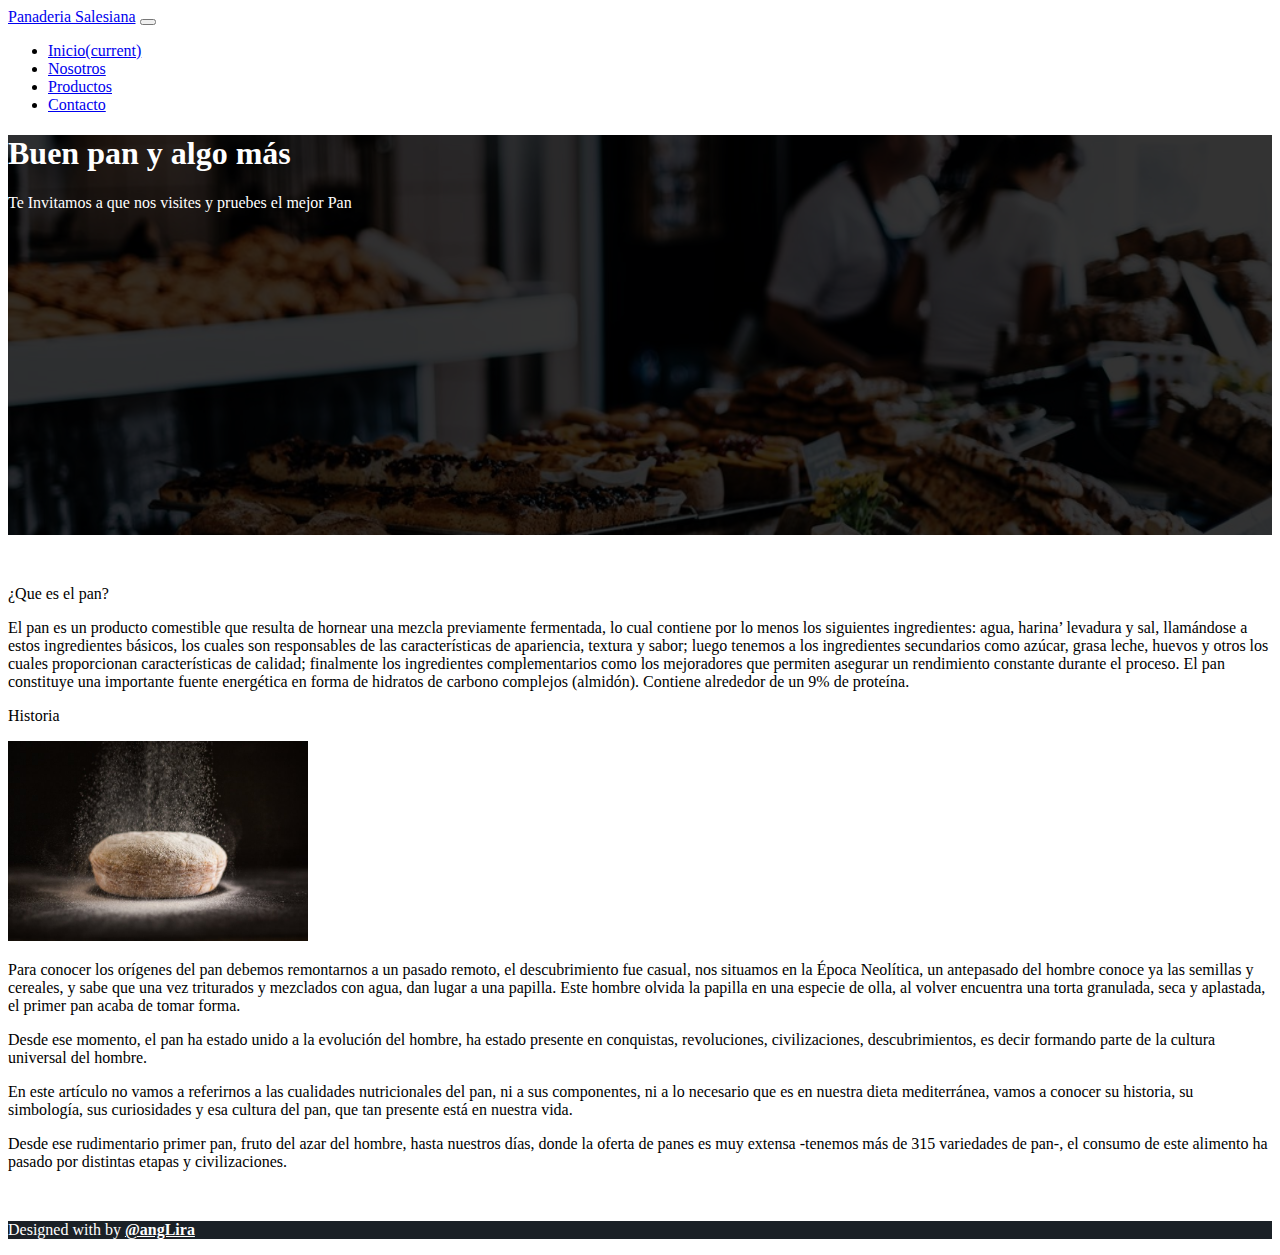
<file: index.html>
<!DOCTYPE html>
<html lang="es">
<head>
  <meta charset="UTF-8">
  <meta name="viewport" content="width=device-width, initial-scale=1.0">
  <title>Panaderia | Salesiana</title>
  <!-- Bootstrap -->
  <link rel="stylesheet" href="https://stackpath.bootstrapcdn.com/bootstrap/4.5.0/css/bootstrap.min.css" integrity="sha384-9aIt2nRpC12Uk9gS9baDl411NQApFmC26EwAOH8WgZl5MYYxFfc+NcPb1dKGj7Sk" crossorigin="anonymous">
  <!-- Hoja de estilo -->
  <link rel="stylesheet" href="./css/style.css">
</head>
<body>
  <header>

    <!-- Titulo logo -->
    <nav class="navbar navbar-expand-lg navbar-light bg-light">
      <div class="container">
        <a class="navbar-brand" href="#">Panaderia Salesiana</a>
        <button class="navbar-toggler" type="button" data-toggle="collapse" data-target="#navbarSupportedContent" aria-controls="navbarSupportedContent" aria-expanded="false" aria-label="Toggle navigation">
          <span class="navbar-toggler-icon"></span>
        </button>

        <!-- Barra de navegacion -->
        <div class="collapse navbar-collapse" id="navbarSupportedContent">
          <ul class="navbar-nav ml-auto">
            <li class="nav-item active">
              <a class="nav-link" href="./index.html">Inicio<span class="sr-only">(current)</span></a>
            </li>
            <li class="nav-item">
              <a class="nav-link" href="./aboutUs.html">Nosotros</a>
            </li>
            <li class="nav-item">
              <a class="nav-link" href="./products.html">Productos</a>
            </li>
            <li class="nav-item">
              <a class="nav-link" href="./contactUs.html">Contacto</a>
            </li>
          </ul>
        </div>
      </div>
    </nav>

    <!-- Portada -->
    <div class="cover d-flex justify-content-center align-items-center flex-column">
      <h1>Buen <strong>pan</strong> y algo <strong>más</strong></h1>
      <p>
        Te Invitamos a que nos visites y pruebes el mejor Pan
      </p>
    </div>
  </header>

  <!-- Contenido -->
  <div class="container">
    <section class="section-margin">
      <p class="h2 pb-2">¿Que es el pan?</p>
      <p class="text-justify">
        El pan es un producto comestible que resulta de hornear una mezcla previamente  fermentada, 
        lo cual contiene por lo menos los siguientes ingredientes: agua, harina’ levadura y sal, llamándose
        a estos ingredientes básicos, los cuales son responsables de las características de apariencia, 
        textura y sabor; luego tenemos a los ingredientes secundarios como azúcar, grasa leche, huevos y otros 
        los cuales proporcionan características de calidad; finalmente los ingredientes complementarios como los
        mejoradores que permiten asegurar un rendimiento constante durante el proceso.
        El pan constituye una importante fuente energética en forma de hidratos de carbono complejos (almidón). Contiene alrededor de un 9% de proteína.
      </p>          
      <p class="h2 pt-3 pb-2">Historia</p>
      <img  height="200px" class="rounded float-right ml-5 mb-3" src="./img/history.jpg" />
      <p class="text-justify">
        Para conocer los orígenes del pan debemos remontarnos a un pasado remoto, el descubrimiento fue casual, nos situamos en la Época Neolítica, un antepasado del hombre conoce ya las semillas y cereales, y sabe que una vez triturados y mezclados con agua, dan lugar a una papilla. Este hombre olvida la papilla en una especie de olla, al volver encuentra una torta granulada, seca y aplastada, el primer pan acaba de tomar forma.
      </p>
      <p class="text-justify">
        Desde ese momento, el pan ha estado unido a la evolución del hombre, ha estado presente en conquistas, revoluciones, civilizaciones, descubrimientos, es decir formando parte de la cultura universal del hombre.
      </p>
      <p class="text-justify">
        En este artículo no vamos a referirnos a las cualidades nutricionales del pan, ni a sus componentes, ni a lo necesario que es en nuestra dieta mediterránea, vamos a conocer su historia, su simbología, sus curiosidades y esa cultura del pan, que tan presente está en nuestra vida.
      </p>
      <p class="text-justify">
        Desde ese rudimentario primer pan, fruto del azar del hombre, hasta nuestros días, donde la oferta de panes es muy extensa -tenemos más de 315 variedades de pan-, el consumo de este alimento ha pasado por distintas etapas y civilizaciones.
      </p>
    </section>
    
  </div>

  <!-- Pie de pagina -->
  <footer class="end">
    <div class="container mt-2 d-flex justify-content-end"> 
      <p>Designed with by <a href="https://anglira.github.io/" target="_blank">@angLira</a> </p>
    </div>
  </footer>

  <!-- Bootstrap  -->
  <script src="https://code.jquery.com/jquery-3.5.1.slim.min.js" integrity="sha384-DfXdz2htPH0lsSSs5nCTpuj/zy4C+OGpamoFVy38MVBnE+IbbVYUew+OrCXaRkfj" crossorigin="anonymous"></script>
  <script src="https://cdn.jsdelivr.net/npm/popper.js@1.16.0/dist/umd/popper.min.js" integrity="sha384-Q6E9RHvbIyZFJoft+2mJbHaEWldlvI9IOYy5n3zV9zzTtmI3UksdQRVvoxMfooAo" crossorigin="anonymous"></script>
  <script src="https://stackpath.bootstrapcdn.com/bootstrap/4.5.0/js/bootstrap.min.js" integrity="sha384-OgVRvuATP1z7JjHLkuOU7Xw704+h835Lr+6QL9UvYjZE3Ipu6Tp75j7Bh/kR0JKI" crossorigin="anonymous"></script>
</body>
</html>
</file>
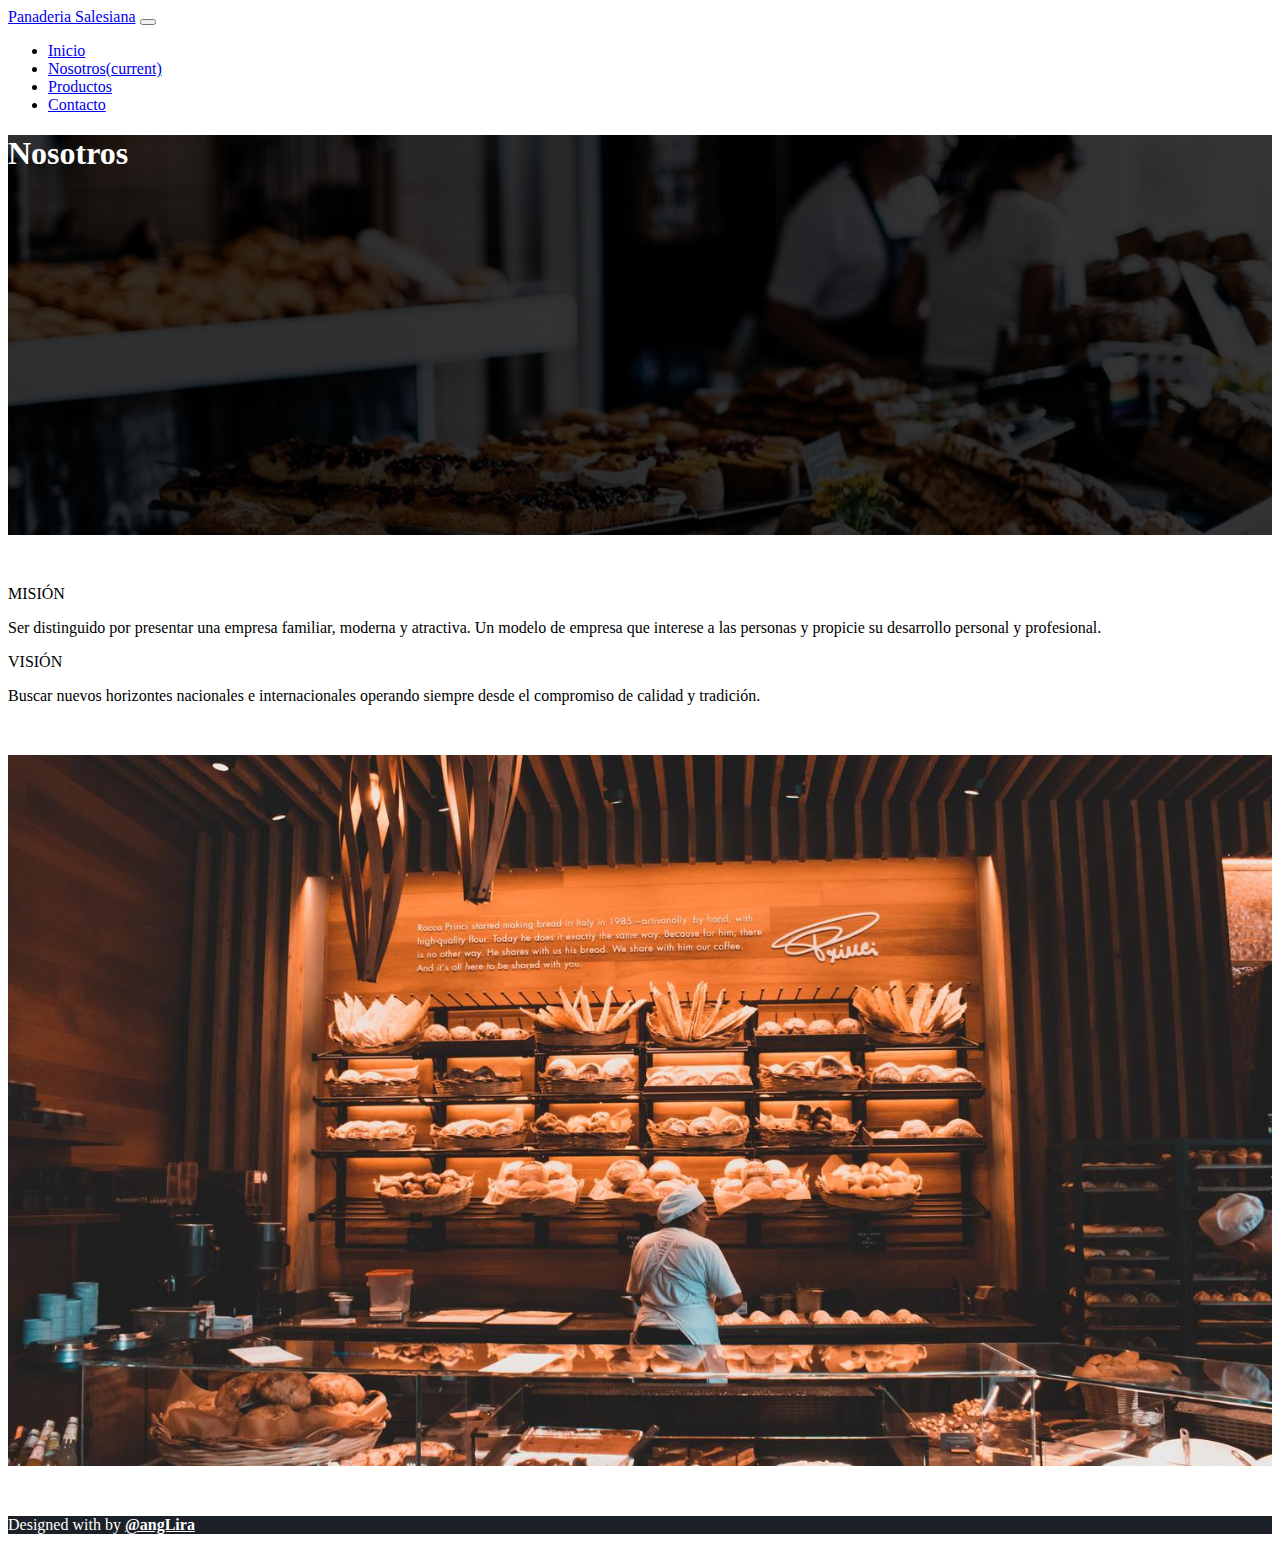
<file: aboutUs.html>
<!DOCTYPE html>
<html lang="es">
<head>
  <meta charset="UTF-8">
  <meta name="viewport" content="width=device-width, initial-scale=1.0">
  <title>Panaderia | Salesiana</title>
  <!-- Bootstrap -->
  <link rel="stylesheet" href="https://stackpath.bootstrapcdn.com/bootstrap/4.5.0/css/bootstrap.min.css" integrity="sha384-9aIt2nRpC12Uk9gS9baDl411NQApFmC26EwAOH8WgZl5MYYxFfc+NcPb1dKGj7Sk" crossorigin="anonymous">
  <!-- Hoja de estilo -->
  <link rel="stylesheet" href="./css/style.css">
</head>
<body>
  <header>

    <!-- Titulo logo -->
    <nav class="navbar navbar-expand-lg navbar-light bg-light">
      <div class="container">
        <a class="navbar-brand" href="#">Panaderia Salesiana</a>
        <button class="navbar-toggler" type="button" data-toggle="collapse" data-target="#navbarSupportedContent" aria-controls="navbarSupportedContent" aria-expanded="false" aria-label="Toggle navigation">
          <span class="navbar-toggler-icon"></span>
        </button>
        
        <!-- Barra de navegacion -->
        <div class="collapse navbar-collapse" id="navbarSupportedContent">
          <ul class="navbar-nav ml-auto">
            <li class="nav-item">
              <a class="nav-link" href="./index.html">Inicio</a>
            </li>
            <li class="nav-item  active">
              <a class="nav-link" href="./aboutUs.html">Nosotros<span class="sr-only">(current)</span></a>
            </li>
            <li class="nav-item">
              <a class="nav-link" href="./products.html">Productos</a>
            </li>
            <li class="nav-item">
              <a class="nav-link" href="./contactUs.html">Contacto</a>
            </li>
          </ul>
        </div>
      </div>
    </nav>

    <!-- Portada -->
    <div class="cover d-flex align-items-center">     
      <div class="container d-flex justify-content-start ">
        <h1>Nosotros</h1>
      </div>
    </div>
  </header>

  <!-- Contenido -->
  <div class="container">
    <section class="section-margin">
        <div class="row justify-content-around">
          <div class="col-12 col-sm-6 col-lg-5">
            <p class="h2 mb-3">MISIÓN</p>
            <p class="text-justify">Ser distinguido por presentar una empresa  familiar, moderna y atractiva. Un modelo de empresa que interese a las personas y propicie su desarrollo personal y profesional.</p>
          </div>
          <div class="col-12 col-sm-6 col-lg-5">
            <p class="h2 mb-3">VISIÓN</p>
            <p class="text-justify">Buscar nuevos horizontes nacionales e internacionales operando siempre desde el compromiso de calidad y tradición.</p>
          </div>
        </div>
    </section>

    <!-- Slider -->
    <section class="section-margin">
      <div class="slider">
        <div class="image-container" style="background-image: url(./img/aboutUs1.jpg);"></div>
        <div class="image-container" style="background-image: url(./img/aboutUs2.jpg);"></div>
        <div class="image-container" style="background-image: url(./img/aboutUs3.jpg);"></div>
        <div class="image-container" style="background-image: url(./img/aboutUs4.jpg);"></div>
        <div class="image-container" style="background-image: url(./img/aboutUs5.jpg);"></div>
      </div>
    </section>
  </div>

  <!-- Pie de pagina -->
  <footer class="end">
    <div class="container mt-2 d-flex justify-content-end"> 
      <p>Designed with by <a href="https://anglira.github.io/" target="_blank">@angLira</a> </p>
    </div>
  </footer>

  <!-- Bootstrap  -->
  <script src="https://code.jquery.com/jquery-3.5.1.slim.min.js" integrity="sha384-DfXdz2htPH0lsSSs5nCTpuj/zy4C+OGpamoFVy38MVBnE+IbbVYUew+OrCXaRkfj" crossorigin="anonymous"></script>
  <script src="https://cdn.jsdelivr.net/npm/popper.js@1.16.0/dist/umd/popper.min.js" integrity="sha384-Q6E9RHvbIyZFJoft+2mJbHaEWldlvI9IOYy5n3zV9zzTtmI3UksdQRVvoxMfooAo" crossorigin="anonymous"></script>
  <script src="https://stackpath.bootstrapcdn.com/bootstrap/4.5.0/js/bootstrap.min.js" integrity="sha384-OgVRvuATP1z7JjHLkuOU7Xw704+h835Lr+6QL9UvYjZE3Ipu6Tp75j7Bh/kR0JKI" crossorigin="anonymous"></script>
</body>
</html>
</file>
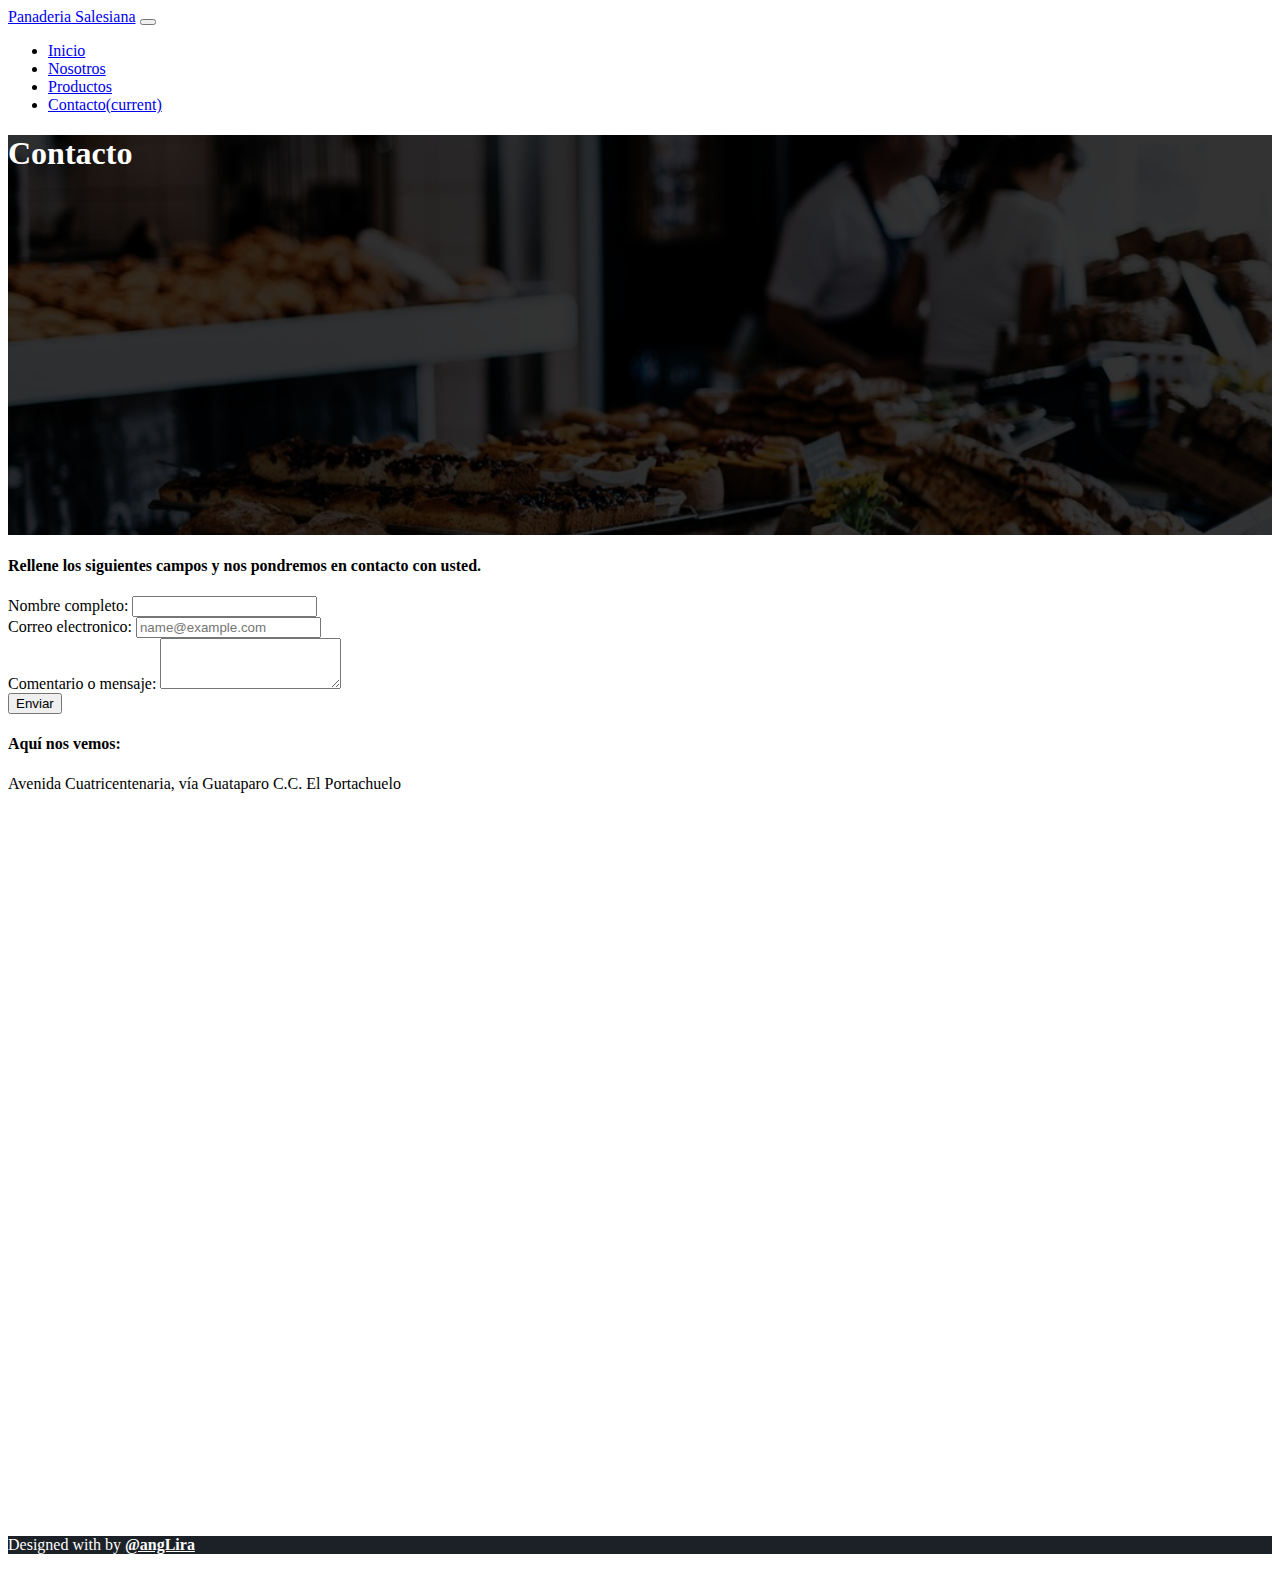
<file: contactUs.html>
<!DOCTYPE html>
<html lang="es">
<head>
  <meta charset="UTF-8">
  <meta name="viewport" content="width=device-width, initial-scale=1.0">
  <title>Panaderia | Salesiana</title>
  <!-- Bootstrap -->
  <link rel="stylesheet" href="https://stackpath.bootstrapcdn.com/bootstrap/4.5.0/css/bootstrap.min.css" integrity="sha384-9aIt2nRpC12Uk9gS9baDl411NQApFmC26EwAOH8WgZl5MYYxFfc+NcPb1dKGj7Sk" crossorigin="anonymous">
  <!-- Hoja de estilo -->
  <link rel="stylesheet" href="./css/style.css">
</head>
<body>
  <header>

    <!-- Titulo logo -->
    <nav class="navbar navbar-expand-lg navbar-light bg-light">
      <div class="container">
        <a class="navbar-brand" href="#">Panaderia Salesiana</a>
        <button class="navbar-toggler" type="button" data-toggle="collapse" data-target="#navbarSupportedContent" aria-controls="navbarSupportedContent" aria-expanded="false" aria-label="Toggle navigation">
          <span class="navbar-toggler-icon"></span>
        </button>

        <!-- Barra de navegacion -->
        <div class="collapse navbar-collapse" id="navbarSupportedContent">
          <ul class="navbar-nav ml-auto">
            <li class="nav-item">
              <a class="nav-link" href="./index.html">Inicio</a>
            </li>
            <li class="nav-item">
              <a class="nav-link" href="./aboutUs.html">Nosotros</a>
            </li>
            <li class="nav-item">
              <a class="nav-link" href="./products.html">Productos</a>
            </li>
            <li class="nav-item active">
              <a class="nav-link" href="./contactUs.html">Contacto<span class="sr-only">(current)</span></a>
            </li>
          </ul>
        </div>
      </div>
    </nav>

    <!-- Portada -->
    <div class="cover d-flex align-items-center">     
      <div class="container d-flex justify-content-start ">
        <h1>Contacto</h1>
      </div>
    </div>
  </header>

  <!-- Formulario -->
  <section>
    <div class="container mt-5 mb-5">
      <div class="row justify-content-around">
        <div class="col-12 col-sm-6 col-lg-5">
          <h4 class="mb-4">Rellene los siguientes campos y nos pondremos en contacto con usted.</h4>
          <form>
            <div class="form-group">
              <label for="name">Nombre completo:</label>
              <input type="text" class="form-control" id="name">
            </div>
            <div class="form-group">
              <label for="email">Correo electronico:</label>
              <input type="email" class="form-control" id="email" placeholder="name@example.com">
            </div>
            <div class="form-group">
              <label for="message">Comentario o mensaje:</label>
              <textarea class="form-control" id="message" rows="3"></textarea>
            </div>
            <button type="submit" class="btn btn-outline-secondary mb-5">Enviar</button>
          </form>  
        </div>
        <div class="col-12 col-sm-6 col-lg-5">
          <h4 class="mb-3">Aquí nos vemos:</h4>
          <p>Avenida Cuatricentenaria, vía Guataparo C.C. El Portachuelo</p>
          <div class="responsive-iframe">
            <iframe src="https://www.google.com/maps/embed?pb=!1m18!1m12!1m3!1d490.8753061604315!2d-68.04575140850304!3d10.180455528924776!2m3!1f0!2f0!3f0!3m2!1i1024!2i768!4f13.1!3m3!1m2!1s0x8e80677d3e211d37%3A0xd6f35b55011ebeb6!2sPanader%C3%ADa%20Pan%20Dorado!5e0!3m2!1ses!2spe!4v1593539973153!5m2!1ses!2spe" width="600" height="450" frameborder="0" style="border:0;" allowfullscreen="" aria-hidden="false" tabindex="0"></iframe>
          </div>
        </div>
      </div>
    </div>
  </section>

  <!-- Pie de pagina -->
  <footer class="end">
    <div class="container mt-2 d-flex justify-content-end"> 
      <p>Designed with by <a href="https://anglira.github.io/" target="_blank">@angLira</a> </p>
    </div>
  </footer>

  <!-- Bootstrap  -->
  <script src="https://code.jquery.com/jquery-3.5.1.slim.min.js" integrity="sha384-DfXdz2htPH0lsSSs5nCTpuj/zy4C+OGpamoFVy38MVBnE+IbbVYUew+OrCXaRkfj" crossorigin="anonymous"></script>
  <script src="https://cdn.jsdelivr.net/npm/popper.js@1.16.0/dist/umd/popper.min.js" integrity="sha384-Q6E9RHvbIyZFJoft+2mJbHaEWldlvI9IOYy5n3zV9zzTtmI3UksdQRVvoxMfooAo" crossorigin="anonymous"></script>
  <script src="https://stackpath.bootstrapcdn.com/bootstrap/4.5.0/js/bootstrap.min.js" integrity="sha384-OgVRvuATP1z7JjHLkuOU7Xw704+h835Lr+6QL9UvYjZE3Ipu6Tp75j7Bh/kR0JKI" crossorigin="anonymous"></script>
</body>
</html>
</file>
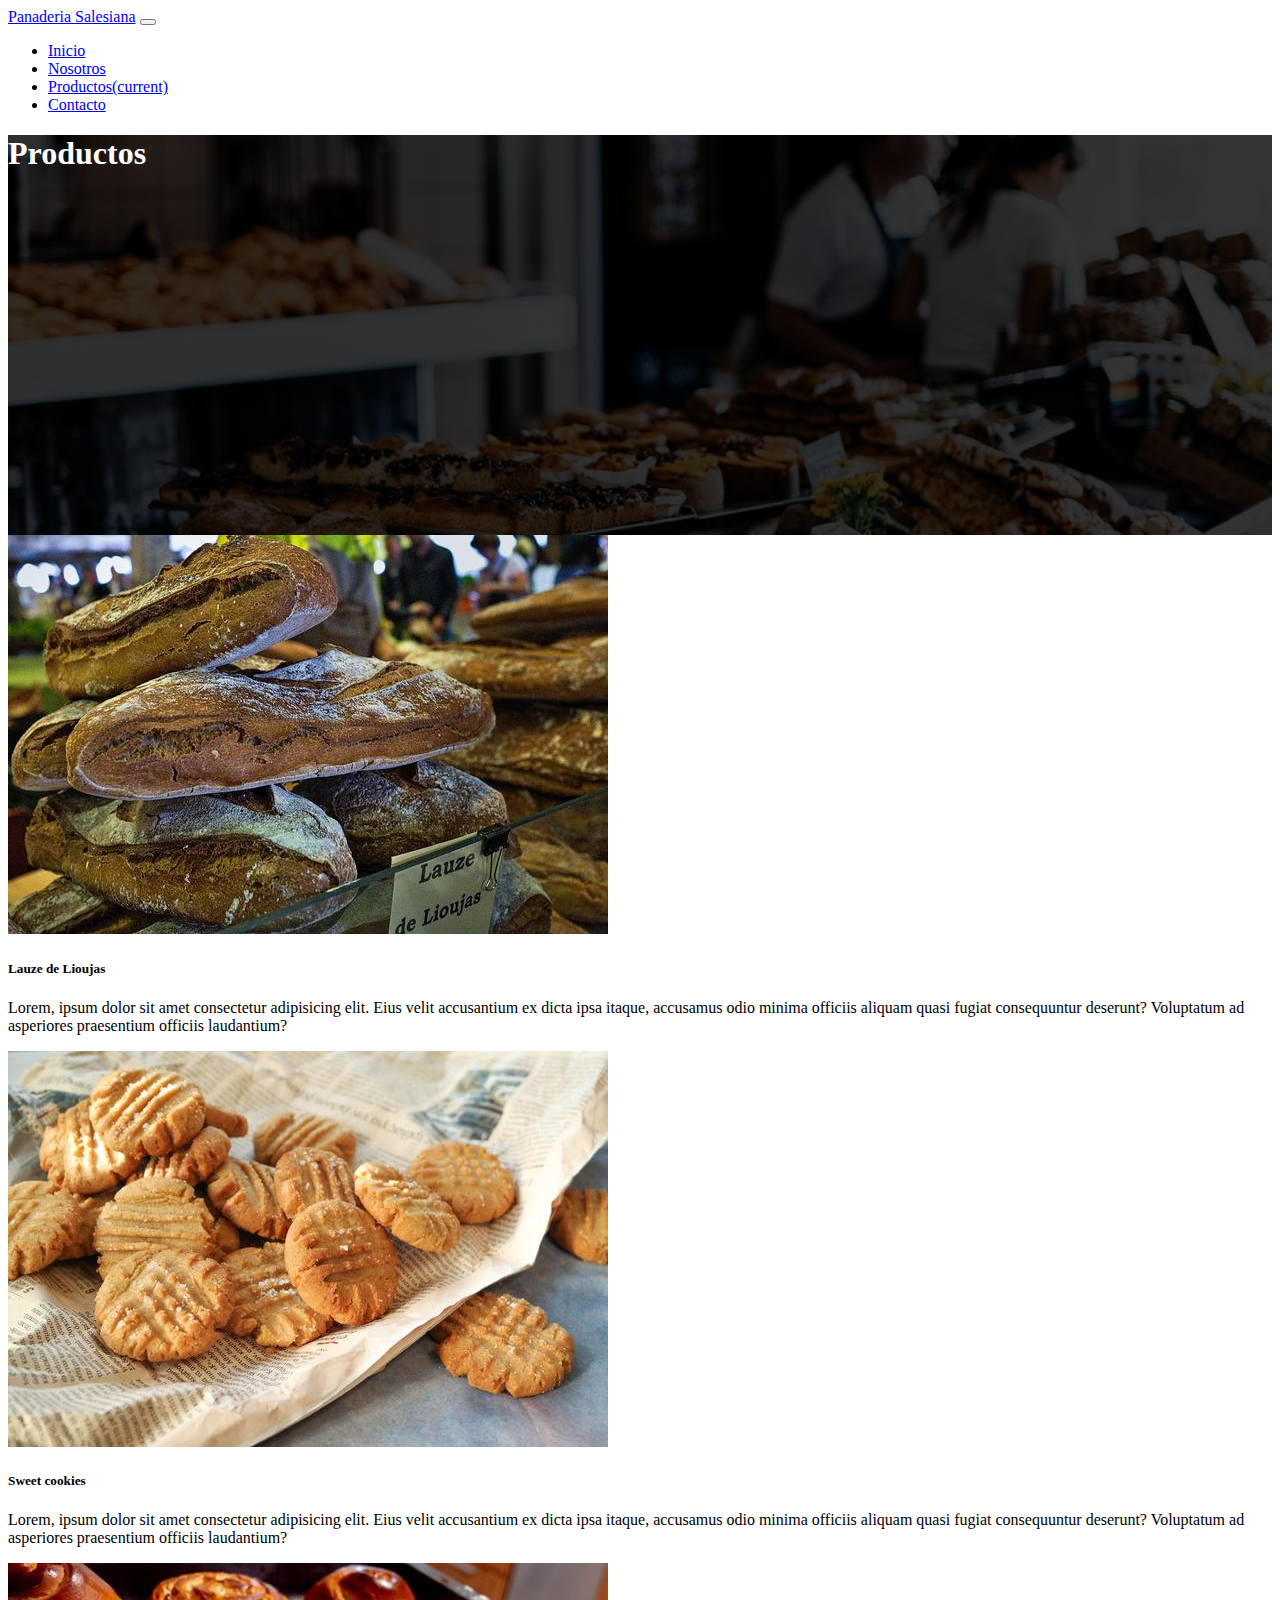
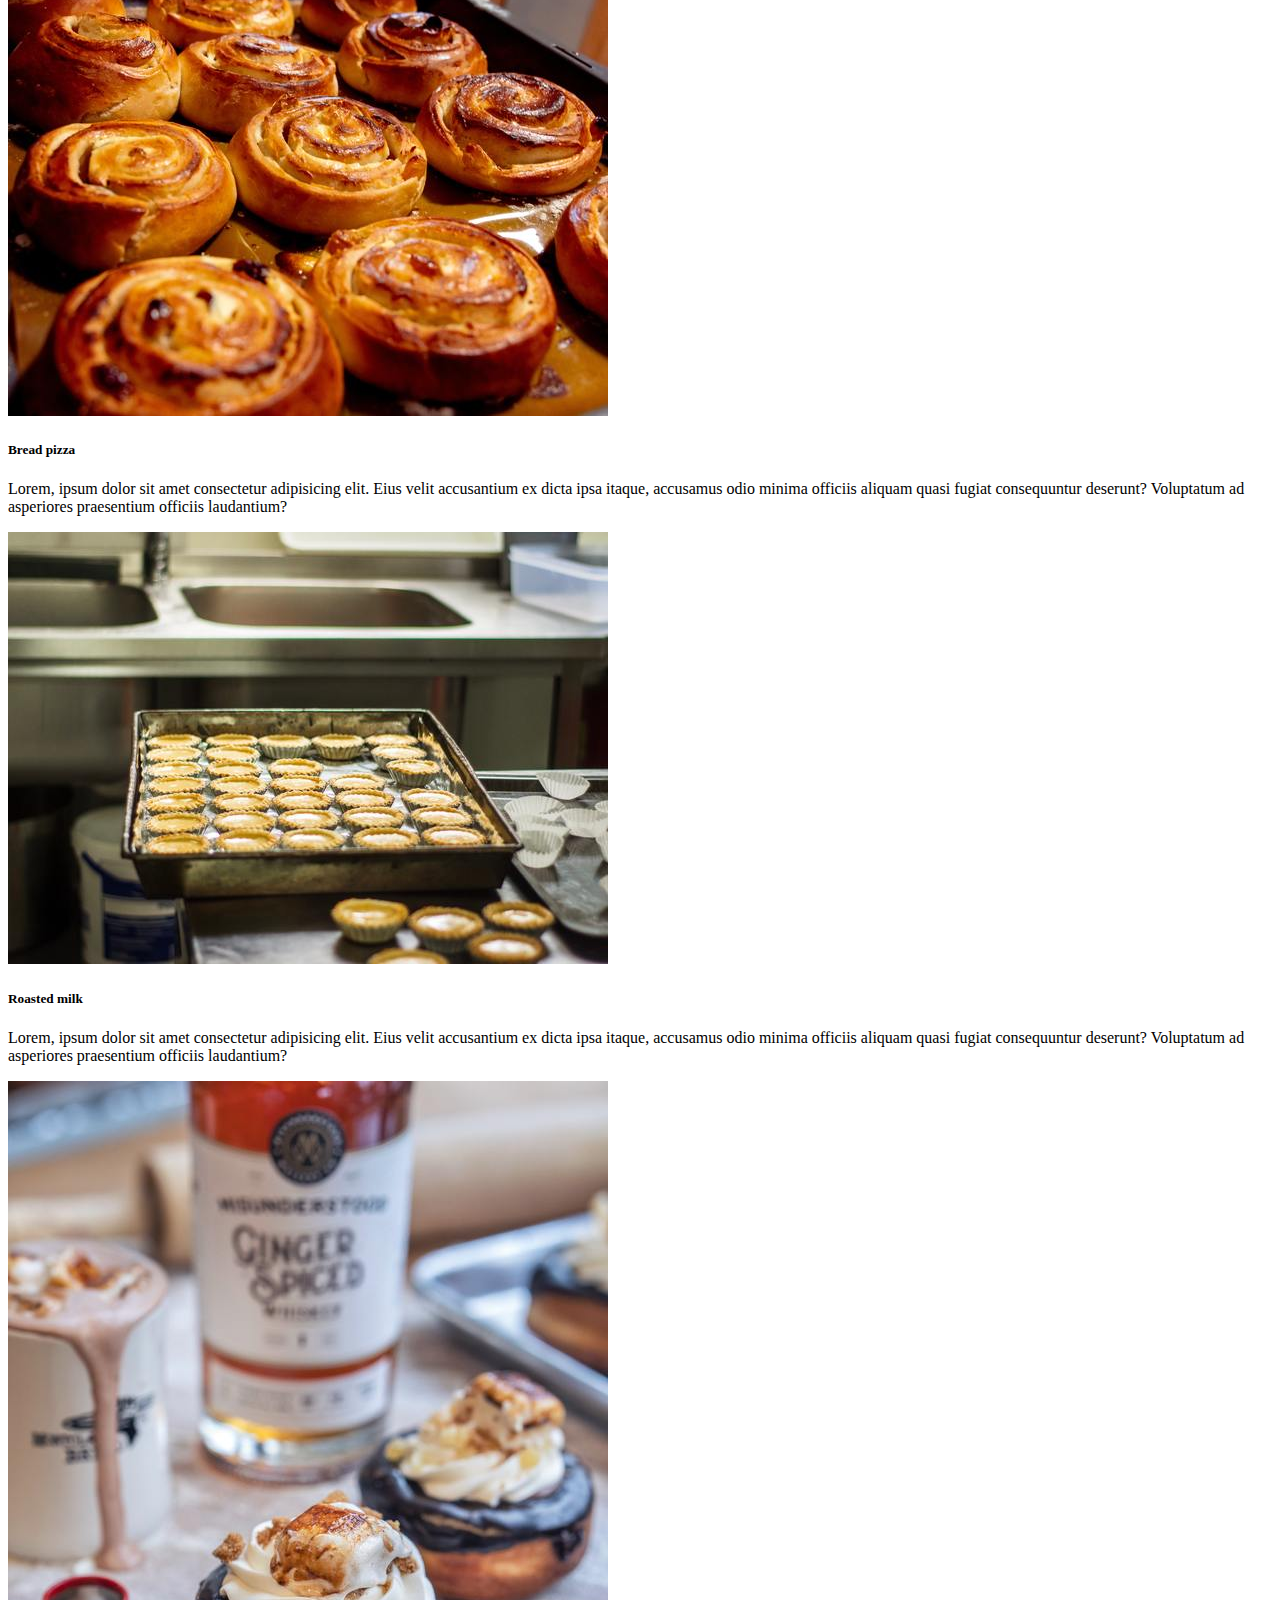
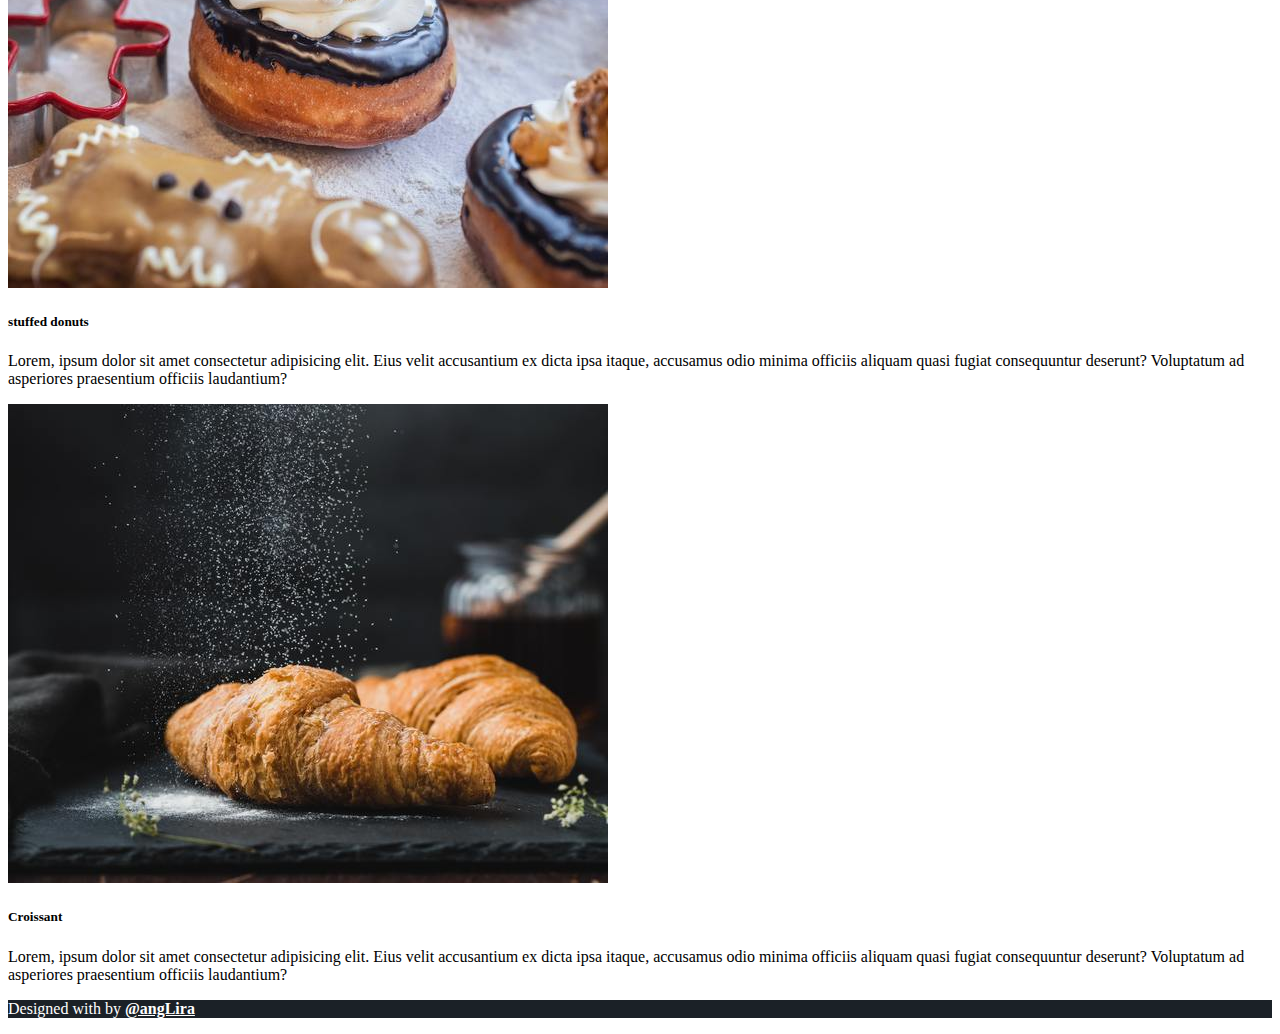
<file: products.html>
<!DOCTYPE html>
<html lang="es">
<head>
  <meta charset="UTF-8">
  <meta name="viewport" content="width=device-width, initial-scale=1.0">
  <title>Panaderia | Salesiana</title>
  <!-- Bootstrap -->
  <link rel="stylesheet" href="https://stackpath.bootstrapcdn.com/bootstrap/4.5.0/css/bootstrap.min.css" integrity="sha384-9aIt2nRpC12Uk9gS9baDl411NQApFmC26EwAOH8WgZl5MYYxFfc+NcPb1dKGj7Sk" crossorigin="anonymous">
  <!-- Hoja de estilo -->
  <link rel="stylesheet" href="./css/style.css">
</head>
<body>
  <header>
    
    <!-- Titulo logo -->
    <nav class="navbar navbar-expand-lg navbar-light bg-light">
      <div class="container">
        <a class="navbar-brand" href="#">Panaderia Salesiana</a>
        <button class="navbar-toggler" type="button" data-toggle="collapse" data-target="#navbarSupportedContent" aria-controls="navbarSupportedContent" aria-expanded="false" aria-label="Toggle navigation">
          <span class="navbar-toggler-icon"></span>
        </button>

        <!-- Barra de navegacion -->
        <div class="collapse navbar-collapse" id="navbarSupportedContent">
          <ul class="navbar-nav ml-auto">
            <li class="nav-item">
              <a class="nav-link" href="./index.html">Inicio</a>
            </li>
            <li class="nav-item">
              <a class="nav-link" href="./aboutUs.html">Nosotros</a>
            </li>
            <li class="nav-item active">
              <a class="nav-link" href="./products.html">Productos<span class="sr-only">(current)</span></a>
            </li>
            <li class="nav-item">
              <a class="nav-link" href="./contactUs.html">Contacto</a>
            </li>
          </ul>
        </div>
      </div>
    </nav>

    <!-- Portada -->
    <div class="cover d-flex align-items-center">     
      <div class="container d-flex justify-content-start ">
        <h1>Productos</h1>
      </div>
    </div>
  </header>

  <!-- Productos -->
  <section class="mt-4">
    <div class="container">
      <div class="row">
        <div class="col-sm-12 col-md-6 col-lg-4 mb-4">
          <div class="card">
            <a href="./img/products1.jpg"><img src="./img/products1.jpg" class="card-img-top" style="cursor: pointer;"></a>
            <div class="card-body">
              <h5 class="card-title">Lauze de Lioujas</h5>
              <p class="card-text">Lorem, ipsum dolor sit amet consectetur adipisicing elit. Eius velit accusantium ex
                dicta ipsa itaque, accusamus odio minima officiis aliquam quasi fugiat consequuntur deserunt? Voluptatum
                ad asperiores praesentium officiis laudantium?
              </p>
            </div>
          </div>
        </div>
        <div class="col-sm-12 col-md-6 col-lg-4 mb-4">
          <div class="card">
            <a href="./img/products2.jpg"><img src="./img/products2.jpg" class="card-img-top" style="cursor: pointer;"></a>
            <div class="card-body">
              <h5 class="card-title">Sweet cookies</h5>
              <p class="card-text">Lorem, ipsum dolor sit amet consectetur adipisicing elit. Eius velit accusantium ex
                dicta ipsa itaque, accusamus odio minima officiis aliquam quasi fugiat consequuntur deserunt? Voluptatum
                ad asperiores praesentium officiis laudantium?
              </p>
            </div>
          </div>
        </div>
        <div class="col-sm-12 col-md-6 col-lg-4 mb-4">
          <div class="card">
            <a href="./img/products3.jpg"><img src="./img/products3.jpg" class="card-img-top" style="cursor: pointer;"></a>
            <div class="card-body">
              <h5 class="card-title">Bread pizza</h5>
              <p class="card-text">Lorem, ipsum dolor sit amet consectetur adipisicing elit. Eius velit accusantium ex
                dicta ipsa itaque, accusamus odio minima officiis aliquam quasi fugiat consequuntur deserunt? Voluptatum
                ad asperiores praesentium officiis laudantium?
              </p>
            </div>
          </div>
        </div>
        <div class="col-sm-12 col-md-6 col-lg-4 mb-4">
          <div class="card">
            <a href="./img/products4.jpg"><img src="./img/products4.jpg" class="card-img-top" style="cursor: pointer;"></a>
            <div class="card-body">
              <h5 class="card-title">Roasted milk</h5>
              <p class="card-text">Lorem, ipsum dolor sit amet consectetur adipisicing elit. Eius velit accusantium ex
                dicta ipsa itaque, accusamus odio minima officiis aliquam quasi fugiat consequuntur deserunt? Voluptatum
                ad asperiores praesentium officiis laudantium?
              </p>
            </div>
          </div>
        </div>
        <div class="col-sm-12 col-md-6 col-lg-4 mb-4">
          <div class="card">
            <a href="./img/products6.jpg"><img src="./img/products6.jpg" class="card-img-top" style="cursor: pointer;"></a>
            <div class="card-body">
              <h5 class="card-title">stuffed donuts</h5>
              <p class="card-text">Lorem, ipsum dolor sit amet consectetur adipisicing elit. Eius velit accusantium ex
                dicta ipsa itaque, accusamus odio minima officiis aliquam quasi fugiat consequuntur deserunt? Voluptatum
                ad asperiores praesentium officiis laudantium?
              </p>
            </div>
          </div>
        </div>
        <div class="col-sm-12 col-md-6 col-lg-4 mb-4"> 
          <div class="card">
            <a href="./img/products5.jpg"><img src="./img/products5.jpg" class="card-img-top" style="cursor: pointer;"></a>
            <div class="card-body">
              <h5 class="card-title">Croissant</h5>
              <p class="card-text"> Lorem, ipsum dolor sit amet consectetur adipisicing elit. Eius velit accusantium ex
                dicta ipsa itaque, accusamus odio minima officiis aliquam quasi fugiat consequuntur deserunt? Voluptatum
                ad asperiores praesentium officiis laudantium?
              </p>
            </div>
          </div>
        </div>
      </div>
    </div>
  </section>

  <!-- Pie de pagina -->
  <footer class="end">
    <div class="container mt-2 d-flex justify-content-end"> 
      <p>Designed with by <a href="https://anglira.github.io/" target="_blank">@angLira</a> </p>
    </div>
  </footer>

  <!-- Bootstrap  -->
  <script src="https://code.jquery.com/jquery-3.5.1.slim.min.js" integrity="sha384-DfXdz2htPH0lsSSs5nCTpuj/zy4C+OGpamoFVy38MVBnE+IbbVYUew+OrCXaRkfj" crossorigin="anonymous"></script>
  <script src="https://cdn.jsdelivr.net/npm/popper.js@1.16.0/dist/umd/popper.min.js" integrity="sha384-Q6E9RHvbIyZFJoft+2mJbHaEWldlvI9IOYy5n3zV9zzTtmI3UksdQRVvoxMfooAo" crossorigin="anonymous"></script>
  <script src="https://stackpath.bootstrapcdn.com/bootstrap/4.5.0/js/bootstrap.min.js" integrity="sha384-OgVRvuATP1z7JjHLkuOU7Xw704+h835Lr+6QL9UvYjZE3Ipu6Tp75j7Bh/kR0JKI" crossorigin="anonymous"></script>
</body>
</html>
</file>
<file: css/style.css>
.cover{
  height:400px;
  background-image:url(../img/coverPage.jpg);
  color:white;
  background-size: cover;
  background-position: center;
  background-color:rgba(0,0,0,0.8);
  background-blend-mode: darken;
}

.slider {
  overflow:hidden;
  display:flex;
  flex-wrap: nowrap;
}

.slider .image-container {
  min-width:100%;
  padding-top: 56.25%;
  background-size:cover;
  background-position:center;
}

.slider > div{
  transform: translateX(0);
  animation: slider 20s infinite;
}

@keyframes slider{
  0%{
    transform:translateX(0);
  }
  20%{
    transform:translateX(-100%);
  }
  40%{
    transform:translateX(-200%);
  }
  60%{
    transform:translateX(-300%);
  }
  80%{
    transform:translateX(-400%);
  }
  100%{
  }
}

.section-margin{
  margin: 50px 0;
}

.end {
  color: white;
  background-color: #1b2127;
}

.end a {
  color: white;
  font-weight: bold;
}

.responsive-iframe {
  position: relative;
  overflow: hidden;
  padding-top: 56.25%;
}

.responsive-iframe iframe{
  position: absolute;
  top: 0;
  left: 0;
  width: 100%;
  height: 100%;
  border: 0;
}
</file>
